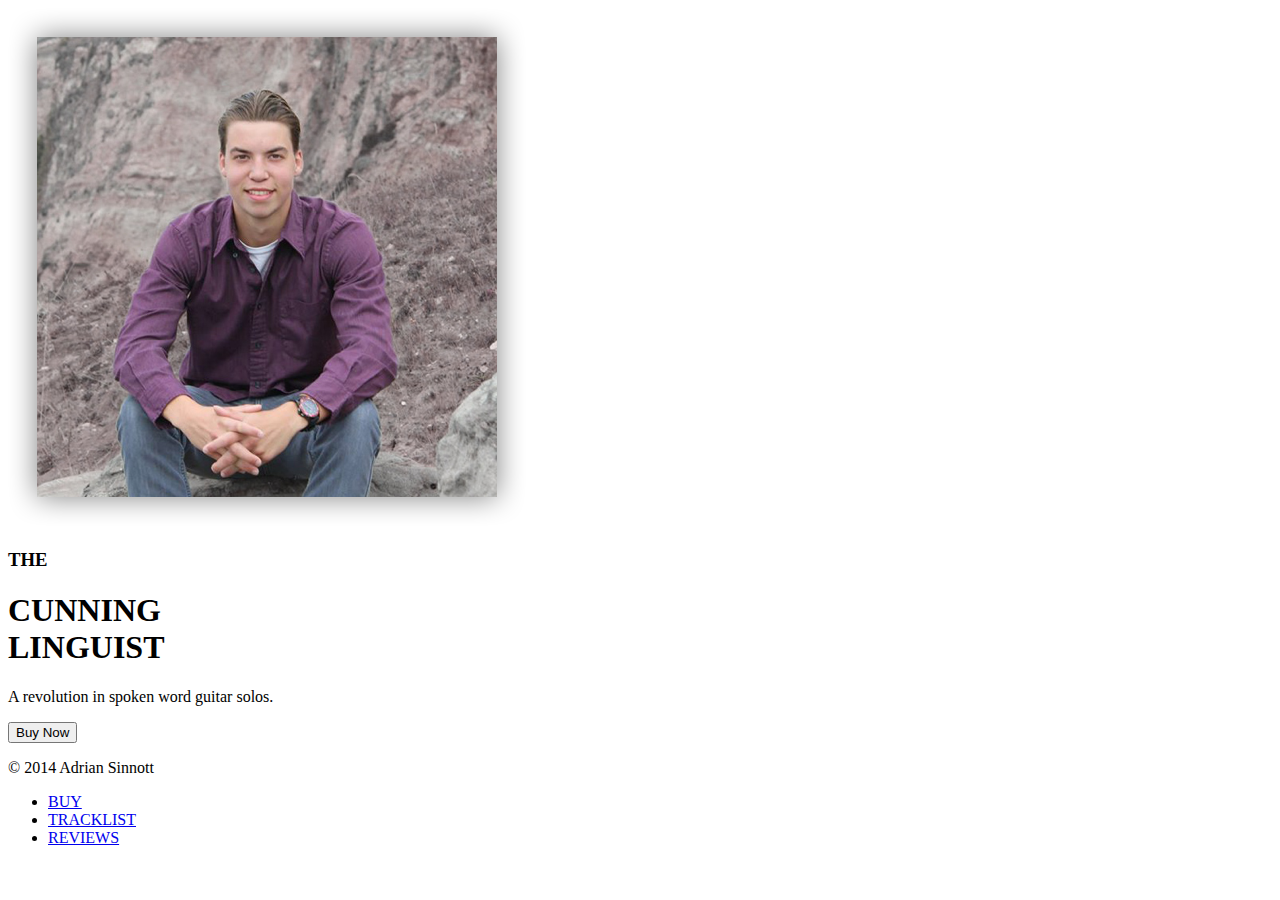
<file: index.html>
<!DOCTYPE html>
<html lang="en">
<head>
	<meta charset="UTF-8">
	<title>Document</title>
	<link rel="stylesheet" href="cunning.css" type="text.css">
</head>
<body>
	<section class="landing-bt">
		<div class="container">
			<div class="imagine">
				<img src="album-cover.png" alt="Adrian Sinnott">
			</div>
			<div class="banner">
				<h3 class="the">THE</h3>
				<h1 class="big">CUNNING<br>LINGUIST</h1>
				<p class="light-text">A revolution in spoken word guitar solos.</p>
				<button class="press">Buy Now</button>
			</div>
		</div>
		<footer class="foot">
			<div class="quarantine">
				<p class="trade-mark">&copy; 2014 Adrian Sinnott</p>
				<div class="navbar">
					<ul class="nav">
						<li class="under"><a class="bottom-list" href="#">BUY</a></li>
				<li><a class="bottom-list" href="#">TRACKLIST</a></li>
				<li><a class="bottom-list" href="#">REVIEWS</a></li>
					</ul>
				</div>
			</div>
		</footer>
	</section>
</body>
</html>
</file>
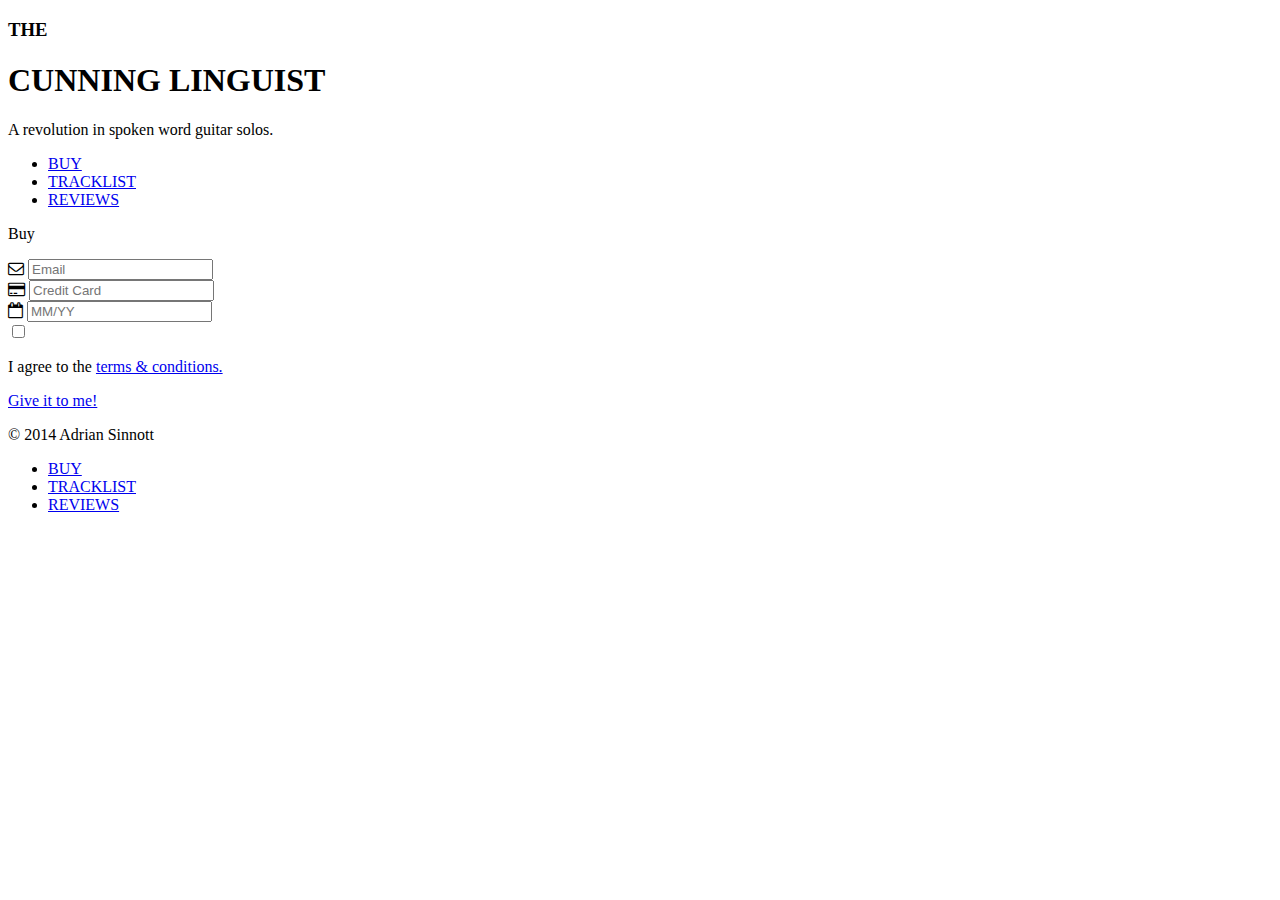
<file: buy.html>
<!DOCTYPE html>
<html lang="en">
<head>
	<meta charset="UTF-8">
	<title>Document</title>
	<link rel="stylesheet" href="cunning.css" type="text.css">
	<link rel="stylesheet" href="font-awesome.css">
</head>
<body>
	<div class="new-container">
		<div class="new-banner">
			<h3 class="the">THE</h3>
			<h1 class="new-big">CUNNING LINGUIST</h1>
			<p class="light-text">A revolution in spoken word guitar solos.</p>
		</div>
		
 		<div>
			<ul class="nav-item-holder">
				<li class="under"><a class="top-list"href="#">BUY</a></li>
				<li><a class="top-list" href="#">TRACKLIST</a></li>
				<li><a class="top-list" href="#">REVIEWS</a></li>
			</ul>
		</div>
		<form class="payment-area">
			<p class="form-head">Buy</p>
			<div class="fillouts">
				<div class="input-group">
					<i class='fa fa-envelope-o'></i>
					<input type="email" placeholder="Email" class="email" required>
				</div>
				<div class="input-group">
					<i class="fa fa-credit-card"></i>
					<input type="text" placeholder="Credit Card" class="credit" required>
				</div>
				<div class="input-group">
					<i class="fa fa-calendar-o"></i>
					<input type="text" placeholder="MM/YY" class="monthyear" required>
				</div>	
				<div class="check-and-terms">
					<input type="checkbox" class="checker" required>
					<p class="terms">I agree to the <a href="#">terms &amp; conditions.</a></p>
				</div>
				<a href="#" class="accept">Give it to me!</a>
			</div>
 		</form>
	</div>
	<footer class="second-foot">
		<div class="foot-width">
			<p class="trade-mark second-mark">
				&copy; 2014 Adrian Sinnott
			</p>
			<ul class="nav-item-holder discolored">
				<li class="under"><a class="bottom-list" href="#">BUY</a></li>
				<li><a class="bottom-list" href="#">TRACKLIST</a></li>
				<li><a class="bottom-list" href="#">REVIEWS</a></li>
			</ul>
		</div>
	</footer>
</body>


</html>
</file>
<file: cunning.css>
html, body, div, span, applet, object, iframe,
h1, h2, h3, h4, h5, h6, p, blockquote, pre,
a, abbr, acronym, address, big, cite, code,
del, dfn, em, img, ins, kbd, q, s, samp,
small, strike, strong, sub, sup, tt, var,
b, u, i, center,
dl, dt, dd, ol, ul, li,
fieldset, form, label, legend,
table, caption, tbody, tfoot, thead, tr, th, td,
article, aside, canvas, details, embed,
figure, figcaption, footer, header, hgroup,
menu, nav, output, ruby, section, summary,
time, mark, audio, video {
	margin: 0;
	padding: 0;
	border: 0;
	font-size: 100%;
	font: inherit;
	vertical-align: baseline;
}
/* HTML5 display-role reset for older browsers */
article, aside, details, figcaption, figure,
footer, header, hgroup, menu, nav, section {
	display: block;
}
body {
	line-height: 1;
}
ol, ul {
	list-style: none;
}
blockquote, q {
	quotes: none;
}
blockquote:before, blockquote:after,
q:before, q:after {
	content: '';
	content: none;
}
table {
	border-collapse: collapse;
	border-spacing: 0;
}

/* ACTUAL CODE STARTS HERE */

* {
	box-sizing: border-box;
}
.landing-bt {
	background-color: white;
	background-image: url(landscape.png);
	-webkit-background-size: cover;
	-moz-background-size: cover;
	-o-background-size: cover;
	background-size: cover;
	background-repeat: no-repeat;

}
.container {
	width: 1200px;
	margin: 0 auto;
	padding-top: 65px;
}
.banner {
	width: 519px;
	color: #4A4A4A;
	font-family: 'Helvetica Neue';
	font-size: 29px;
	display: inline-block;
	text-align: center;
	vertical-align: top;
}

.imagine {
 	display: inline-block;
 	margin-right: 44px;
 	margin-left: 60px;
 	margin-top: -20px;
}
.the {
	font-size: 22px;
	position: relative;
}
.the:before {
	position: absolute;
	left: 0px;
	top: 9px;
	width: 217.5px;
	height: 6px;
	background: #956891;
	content: '';

}
.the:after {
	position: absolute;
	right: 0px;
	top: 9px;
	width: 217.5px;
	height: 6px;
	background: #956891;
	content: '';
}
.big {
	font-size: 111px;
	margin-top: 24px;
}
.light-text {
	font-weight: 300;
	margin-top: 35px;
}
.press {
	width: 244px;
	height: 53px;
	font-family: 'Helvetica Neue';
	font-size: 26px;
	color: #523950;
	border: none;
	border-radius: 8px;
	background: #956891;
	float: left;
	margin-top: 65px;
	margin-bottom: 166px;
	cursor: pointer;
}
.foot {
	height: 84px;
	margin-top: 15px;
	background: -moz-linear-gradient(top,  rgba(63,63,63,0) 0%, rgba(0,0,0,0.96) 96%, rgba(0,0,0,1) 100%); /* FF3.6+ */
	background: -webkit-gradient(linear, left top, left bottom, color-stop(0%,rgba(63,63,63,0)), color-stop(96%,rgba(0,0,0,0.96)), color-stop(100%,rgba(0,0,0,1))); /* Chrome,Safari4+ */
	background: -webkit-linear-gradient(top,  rgba(63,63,63,0) 0%,rgba(0,0,0,0.96) 96%,rgba(0,0,0,1) 100%); /* Chrome10+,Safari5.1+ */
	background: -o-linear-gradient(top,  rgba(63,63,63,0) 0%,rgba(0,0,0,0.96) 96%,rgba(0,0,0,1) 100%); /* Opera 11.10+ */
	background: -ms-linear-gradient(top,  rgba(63,63,63,0) 0%,rgba(0,0,0,0.96) 96%,rgba(0,0,0,1) 100%); /* IE10+ */
	background: linear-gradient(to bottom,  rgba(63,63,63,0) 0%,rgba(0,0,0,0.96) 96%,rgba(0,0,0,1) 100%); /* W3C */
	filter: progid:DXImageTransform.Microsoft.gradient( startColorstr='#003f3f3f', endColorstr='#000000',GradientType=0 ); /* IE6-9 */
}
.quarantine {
	width: 1200px;
	margin: 0 auto;
	position: relative;
}
.trade-mark, .navbar, li {
	display: inline-block;
}
.navbar {
	float: right;

}
.nav {
	font-family: 'Helvetica Neue';
	font-size: 32px;
	font-weight: 100;
	color: white;
}
.nav li {
	margin-right: 72px;
}
.trade-mark {
	font-size: 26px;
	color: rgba(255, 255, 255, .2);	
	margin-left: 90px;
	font-family: 'Helvetica Neue';
}


/*-----------------------buy.html-----------------------------*/


.new-container {
	width: 1200px;
	margin: 0 auto;
	margin-top: 65px;
	text-align: center;
}
.new-banner {
	color: #4A4A4A;
	font-family: 'Helvetica Neue';
	font-size: 29px;
	display: inline-block;
	text-align: center;
	vertical-align: top;
}

.new-big {
	font-size: 53px;
}
.under {
	text-decoration: underline;
}
.nav-item-holder {
	font-family: 'Helvetica Neue';
	font-size: 32px;
	font-weight: 100;
	color: #4A4A4A;
	margin-top: 30px;
}
.nav-item-holder li {
	margin: 0 40px;
}
.payment-area {
	width: 519px;
	height: 500px;
	margin: 0 auto;
	margin-top: 46px;
	background: #EDEDEF;
	border: 1px solid #BABABA;
	border-radius: 3px;
	margin-bottom: 132px;

}

input, .accept {
	width: 466px;
	height: 53px;
	margin: 0 auto;
	display: block;
}
input {
	margin-bottom: 20px;
	border-radius: 3px;
	border: 1px solid #A6A6A6;
	padding-left: 60px;
	font-size: 24px;

}
.form-head {
	height: 85px;
	padding-top: 26px;
	color: #4A4A4A;
	font-size: 32px;
	font-family: 'Helvetica Neue';
	font-weight: 500;
}
.fillouts {
	position: relative;
	height: 415px;
	border-top: 1px solid #A6A6A6;
	background: white;
	font-size: 28px;
	border-bottom: 1px solid #BABABA;
	border-radius: 3px;
}
.email {
	margin-top: 32px;
}
.check-and-terms {
	margin-top: 20px;
	margin-bottom: 20px;
	height: 53px;
	width: 400px;
}
.checker {
	display: inline-block;
	width: 50px;
}
.input-group {
	position: relative;
}
i {
	position: absolute;
	left: 43px;
	top: 13px;
	font-size: 28px;
	color: #956891;
}
.terms {
	font-size: 22px;
	display: inline-block;
	vertical-align: top;
	padding-top: 15px;
	color: #4A4A4A;
}
.top-list {
	text-decoration: none;
	color: #4A4A4A;
}
.top-list:hover {
	color: #956891;
}
.bottom-list {
	text-decoration: none;
	color: white;
}
.bottom-list:hover {
	color: #956891;
}
.accept {
	background: #956891;
	text-decoration: none;
	color: #523950;
	font-family: 'Helvetica Neue';
	font-weight: 500;
	font-size: 26px;
	padding-top: 13px;
	border-radius: 5px;
}
.second-foot {
	height: 122px;
	background-image: url(footerPIC.png);
	-webkit-background-size: cover;
	-moz-background-size: cover;
	-o-background-size: cover;
	background-size: cover;
	background-repeat: no-repeat;
	background-position: fixed;
}
.discolored {
	color: white;
	float: right;
	padding-top: 20px;
	display: inline-block;
}
.foot-width {
	width: 1200px;
	margin: 0 auto;
}
.second-mark {
	width: 300px;
	display: inline-block;
	padding-top: 55px;
}
</file>
